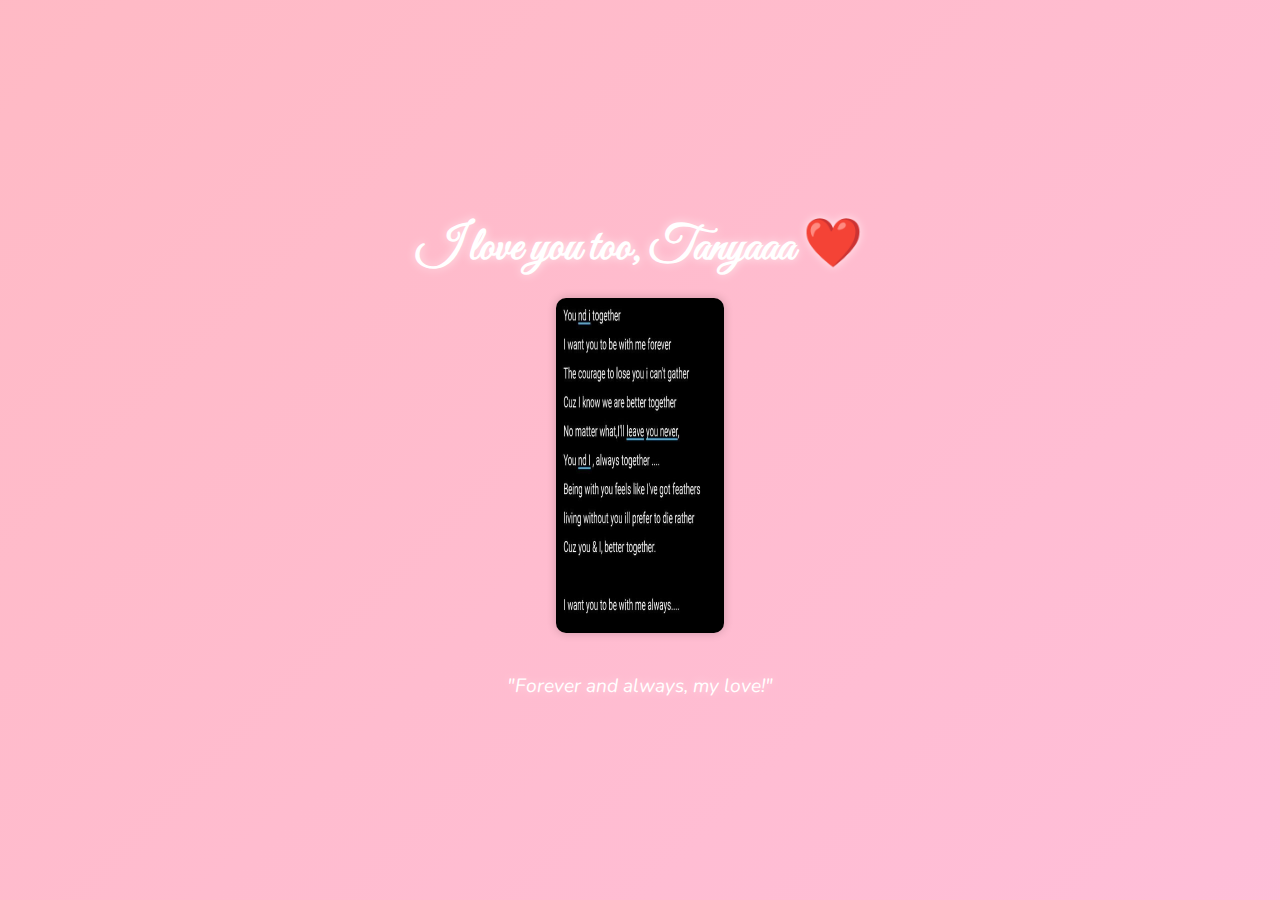
<file: yes.html>
<!DOCTYPE html>
<html lang="en">
<head>
    <meta charset="UTF-8">
    <title>Yes! ❤️</title>
    <link rel="stylesheet" href="yes.css">
    <link href="https://fonts.googleapis.com/css2?family=Great+Vibes&family=Nunito:wght@700&display=swap" rel="stylesheet">
</head>
<body>
    <div class="container">  <h1>I love you too, Tanyaaa ❤️</h1>

        <div class="image-container">
            <img src="WhatsApp Image 2025-02-11 at 23.37.44_a53618e9.jpg" alt="Love GIF">
            <div class="overlay"></div> 
        </div>

        <p class="quote">"Forever and always, my love!"</p>
    </div>  <script src="script.js"></script>
</body>
</html>
</file>
<file: yes.css>
/* yes.css */

.container {
    display: flex;
    flex-direction: column;
    align-items: center;
    justify-content: center;
    height: 100vh;
}

.image-container {
    display: flex;
    justify-content: center;
    margin-bottom: 20px;
}

.image-container img {
    max-width: 50%;
    height: auto;
    border-radius: 10px;
    box-shadow: 0 0 10px rgba(0, 0, 0, 0.2);
    background-color: transparent; 
    animation: fadeIn 3s ease-in-out; /* Added animation to the image */
}

h1 {
    font-family: 'Great Vibes', cursive;
    font-size: 3em;
    color: #fff;
    text-shadow: 0 0 10px rgba(255, 255, 255, 0.7);
    text-align: center;
    margin-bottom: 20px;
    animation: fadeIn 2s ease-in forwards, heartbeat 2s infinite alternate; /* Added animations to the heading */
}

.quote {
    font-size: 1.2em;
    font-style: italic;
    text-align: center;
    text-shadow: 0 0 10px rgba(255, 255, 255, 0.5);
    animation: fadeIn 2s ease-in forwards; /* Added animation to the quote */
}

body {
    background: linear-gradient(135deg, rgba(255, 117, 139, 0.5), rgba(255, 126, 179, 0.5)), url("https://i.scdn.co/image/ab67616d0000b273c8048cc53f37a2f4bb1d8057");
    background-size: cover;
    background-color: transparent;
    background-repeat: no-repeat;
    background-position: center;
    display: flex;
    justify-content: center;
    align-items: center;
    min-height: 100vh;
    margin: 0;
    font-family: 'Nunito', sans-serif;
    color: white;
    overflow: hidden;
}

/* Animations (copied from style.css) */
@keyframes fadeIn {
    from { opacity: 0; transform: translateY(20px); }
    to { opacity: 1; transform: translateY(0); }
}

@keyframes heartbeat {
    from { transform: scale(1); }
    to { transform: scale(1.05); }
}
/* In style.css or yes.css or a common styles file */

.heart {
    position: absolute; /* Essential for positioning */
    font-size: 1.2em; /* Adjust size as needed */
    color: rgba(255, 105, 180, 0.5); /* Light pink/red, adjust alpha for transparency */
    opacity: 0; /* Start hidden */
    animation: fadeIn 3s ease-in-out forwards; /* Use your existing fadeIn animation */
    text-shadow: 0 0 5px rgba(0, 0, 0, 0.2); /* Example subtle shadow */
    pointer-events: none; /* Prevent hearts from blocking clicks */
}

.love-message {
    position: absolute; /* Essential for positioning */
    font-family: 'Great Vibes', cursive;
    font-size: 1.5em; /* Adjust size as needed */
    color: rgba(255, 255, 255, 0.7); /* Adjust color and transparency */
    opacity: 0; /* Start hidden */
    animation: fadeIn 3s ease-in-out forwards;
    text-shadow: 0 0 10px rgba(0, 0, 0, 0.3);
    white-space: nowrap; /* Prevent words from wrapping */
}

@keyframes fadeIn {
    from { opacity: 0; }
    to { opacity: 1; }
}
</file>
